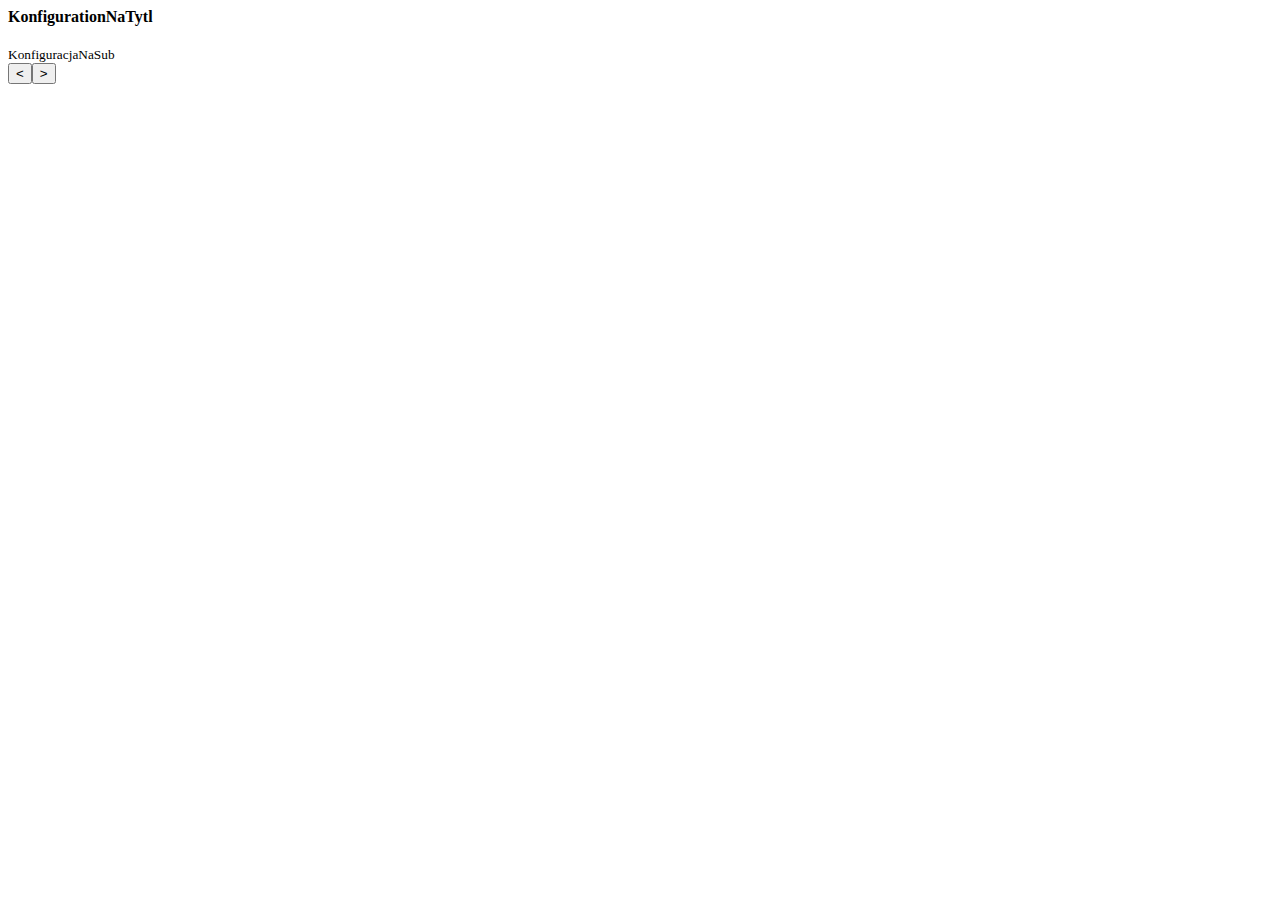
<file: index.html>
<html>
  <head>
    <title>Photo Carousel</title>
    <script>
      class PhotoCarousel extends HTMLElement {
        connectedCallback() {
          this.innerHTML = '<h4>'+ this.getAttribute('title') + '</h4>' +
        '<small> '+ this.getAttribute('subtitle') + '</small>' +
        '<div class="image-container"></div>' +
        '<button class="back">&lt</button>' +
        '<button class="forward">&gt</button>';
        }
      }

      if (
        !customElements.get(
          // NOT - ! (!TRUE) = FALSE
          "xmundo-photo-carousel"
        )
      ) {
        customElements.define("xmundo-photo-carousel", PhotoCarousel);
      }
    </script>
  </head>
  <body>
    <xmundo-photo-carousel title="KonfigurationNaTytl" subtitle="KonfiguracjaNaSub" photosSrc="./">
    </xmundo-photo-carousel> 
  
  </body>
</html>
</file>
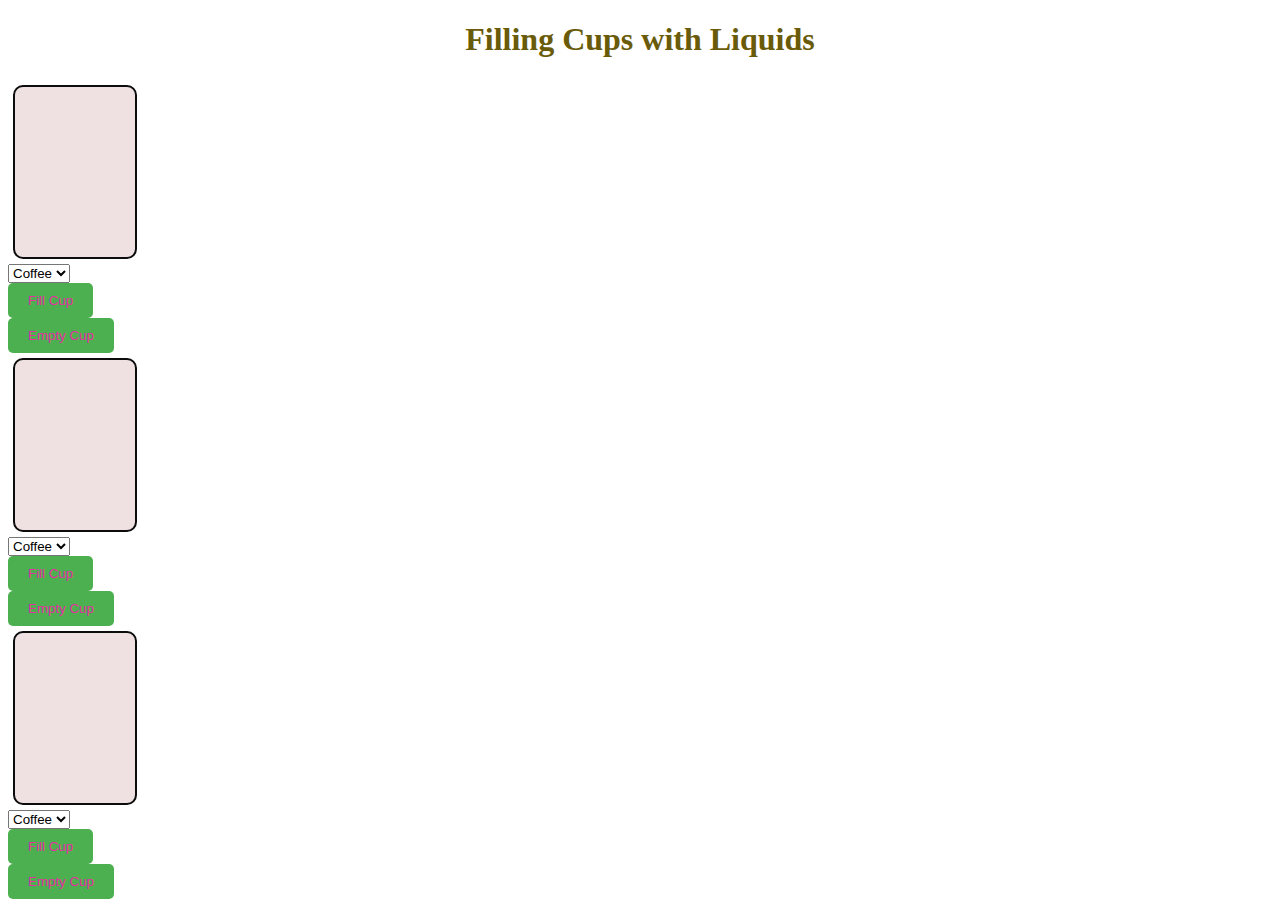
<file: Mugs_index.html>
<!DOCTYPE html>
<html>
  <head>
    <title>Filling Cups with Liquids</title>
    <link href="style.css" rel="stylesheet" />
    <link rel="preconnect" href="https://fonts.googleapis.com" />
    <link rel="preconnect" href="https://fonts.gstatic.com" crossorigin />
  </head>
  <body>
    <h1 class="h1">Filling Cups with Liquids</h1>

    <div class="cup">
      <div class="liquid" id="liquid1"></div>
    </div>
    <div>
      <select id="select1">
        <option value="coffee">Coffee</option>
        <option value="tea">Tea</option>
        <option value="juice">Juice</option>
      </select>
    </div>
    <div><button class="button" onclick="fillCup(1)">Fill Cup</button></div>
    <div><button class="button" onclick="emptyCup(1)">Empty Cup</button></div>

    <div class="cup">
      <div class="liquid" id="liquid2"></div>
    </div>
    <div>
      <select id="select2">
        <option value="coffee">Coffee</option>
        <option value="tea">Tea</option>
        <option value="juice">Juice</option>
      </select>
    </div>
    <div><button class="button" onclick="fillCup(2)">Fill Cup</button></div>
    <div><button class="button" onclick="emptyCup(2)">Empty Cup</button></div>

    <div class="cup">
      <div class="liquid" id="liquid3"></div>
    </div>

    <div>
      <select id="select3">
        <option value="coffee">Coffee</option>
        <option value="tea">Tea</option>
        <option value="juice">Juice</option>
      </select>
    </div>
    <div><button class="button" onclick="fillCup(3)">Fill Cup</button></div>
    <div><button class="button" onclick="emptyCup(3)">Empty Cup</button></div>

    <script>
      let liquidHeight1 = 0;
      let liquidHeight2 = 0;
      let maxCapacity = 90; // 90% of the cup's height

      function fillCup(cupNumber) {
        const liquidElement = document.getElementById(`liquid${cupNumber}`);
        const selectElement = document.getElementById(`select${cupNumber}`);
        const liquidType = selectElement.value;
        liquidElement.classList.add(liquidType);
        if (cupNumber === 1) {
          if (liquidHeight1 + 20 <= maxCapacity) {
            liquidHeight1 += 20;
            liquidElement.style.height = `${liquidHeight1}%`;
          } else {
            console.log("Liquid is spilling!");
          }
        } else {
          if (liquidHeight2 + 20 <= maxCapacity) {
            liquidHeight2 += 20;
            liquidElement.style.height = `${liquidHeight2}%`;
          } else {
            console.log("Liquid is spilling!");
          }
        }
      }

      function emptyCup(cupNumber) {
        const liquidElement = document.getElementById(`liquid${cupNumber}`);
        liquidElement.style.height = "0%";
        liquidElement.className = "liquid"; // remove any liquid type class
        if (cupNumber === 1) {
          liquidHeight1 = 0; // reset liquid height to 0
        } else {
          liquidHeight2 = 0; // reset liquid height to 0
        }
      }
    </script>
  </body>
</html>
</file>
<file: style.css>
.cup {
  width: 100px;
  height: 150px;
  background-color: #efe1e1;
  border: 2px solid #0c0c0c;
  border-radius: 10px;
  padding: 10px;
  display: inline-block;
  margin: 5px;
  position: relative;
  vertical-align: top;
}
.liquid {
  width: 100%;
  height: 0;
  transition: height 0.5s;
  position: relative;
  bottom: 0;
  left: 0;
}
.liquid.coffee {
  background-color: #964b00; /* brown liquid */
}
.liquid.tea {
  background-color: #34c759; /* green liquid */
}
.liquid.juice {
  background-color: #ff69b4; /* pink liquid */
}
.h1 {
  text-align: center;
  color: rgb(105, 91, 9);
}
.button {
  background-color: #4caf50;
  color: #e62da2;
  padding: 10px 20px;
  border: 1px;
  border-radius: 5px;
  cursor: pointer;
}
</file>
